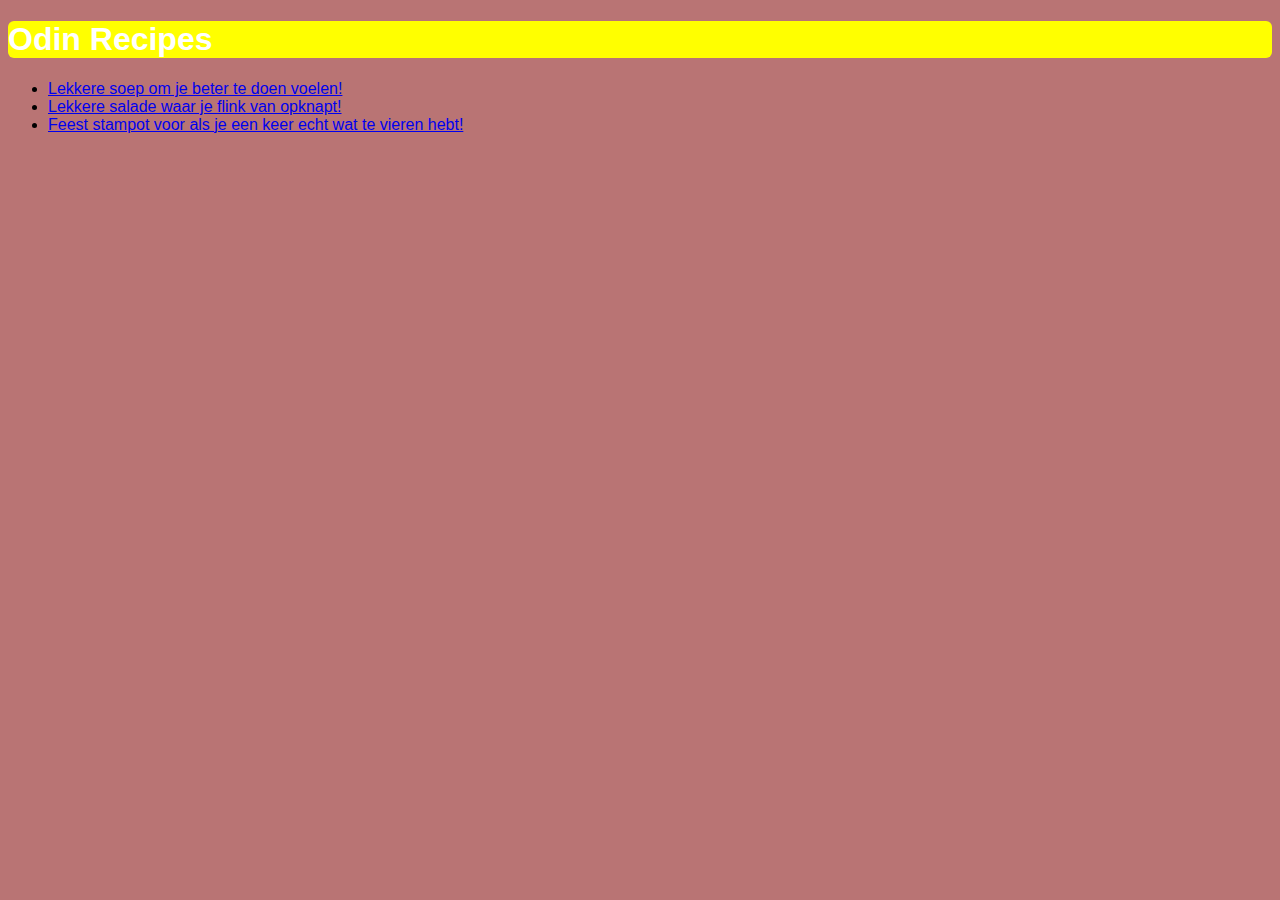
<file: index.html>
<!DOCTYPE html>
<html lang="en">
<head>
    <meta charset="UTF-8">
    <meta http-equiv="X-UA-Compatible" content="IE=edge">
    <meta name="viewport" content="width=device-width, initial-scale=1.0">
    <title>Odin Recipes</title>

    <link rel="stylesheet" href="styles.css">
</head>
<body>
    <h1>Odin Recipes</h1>

    <ul>
        <li><a href="recipes/lekkere-soep-hoor.html">Lekkere soep om je beter te doen voelen!</a></li>
        <li><a href="recipes/aardappelsalade.html">Lekkere salade waar je flink van opknapt!</a></li>
        <li><a href="recipes/te-gekke-stampot.html">Feest stampot voor als je een keer echt wat te vieren hebt!</a></li>
    </ul>
</body>
</html>
</file>
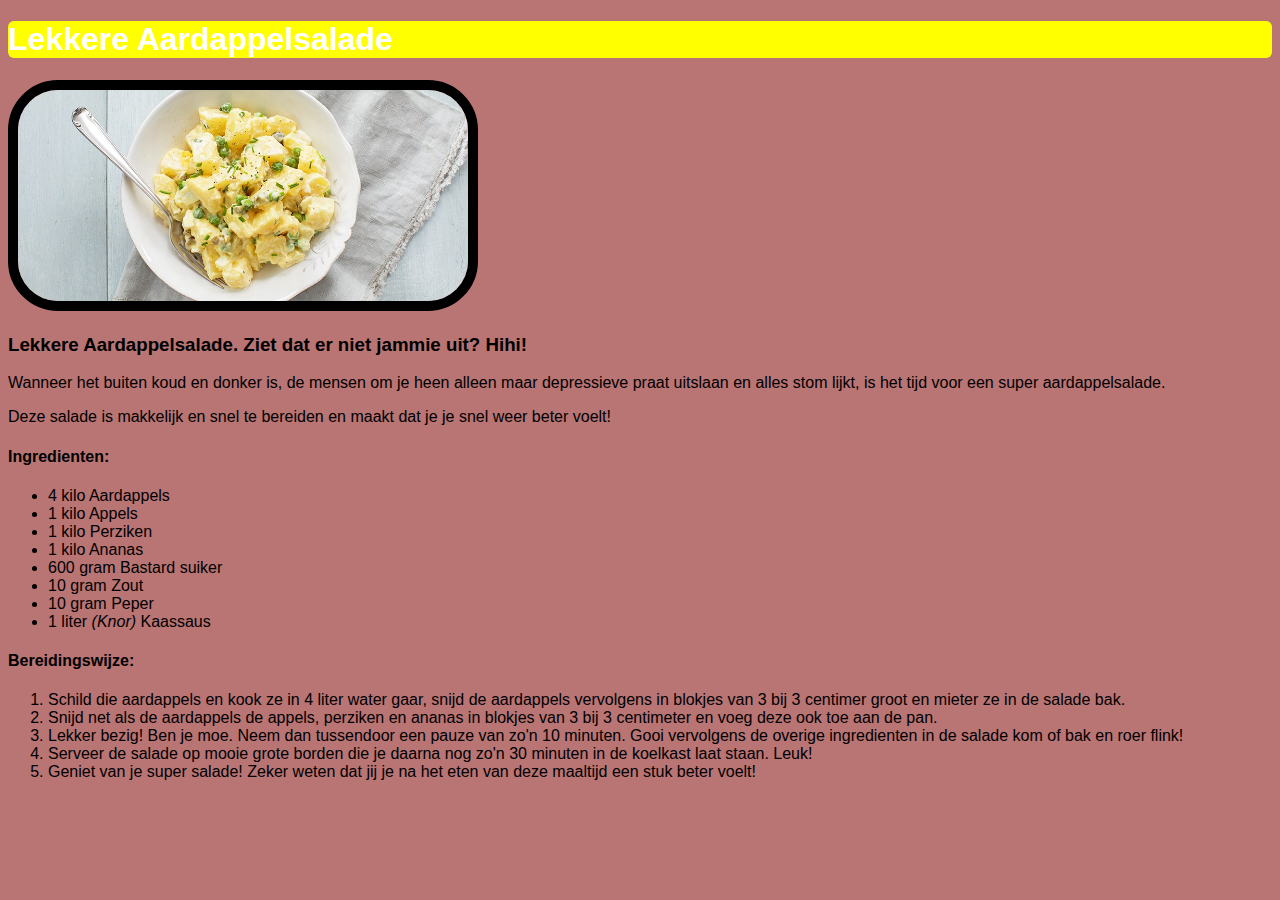
<file: recipes/aardappelsalade.html>
<!DOCTYPE html>
<html lang="en">
<head>
    <meta charset="UTF-8">
    <meta http-equiv="X-UA-Compatible" content="IE=edge">
    <meta name="viewport" content="width=device-width, initial-scale=1.0">
    <title>Lekkere Aardappelsalade</title>

    <link rel="stylesheet" href="../styles.css">
</head>
<body>
    <h1>Lekkere Aardappelsalade</h1>

    <img src="../images/aardappelsalade.jpg" alt="Heerlijk uitziende aardappelsalade.">
    <h3>Lekkere Aardappelsalade. Ziet dat er niet jammie uit? Hihi!</h3>
     <p>Wanneer het buiten koud en donker is, de mensen om je heen alleen maar depressieve praat uitslaan en alles stom lijkt, is het tijd voor een super aardappelsalade.</p>
     <p>Deze salade is makkelijk en snel te bereiden en maakt dat je je snel weer beter voelt!</p>

     <h4>Ingredienten:</h4>
     <ul>
         <li>4 kilo Aardappels</li>
         <li>1 kilo Appels</li>
         <li>1 kilo Perziken</li>
         <li>1 kilo Ananas</li>
         <li>600 gram Bastard suiker</li> 
         <li>10 gram Zout</li> 
         <li>10 gram Peper</li>
         <li>1 liter <em>(Knor)</em> Kaassaus</li>
     </ul>

     <h4>Bereidingswijze:</h4>
     <ol>
         <li>Schild die aardappels en kook ze in 4 liter water gaar, snijd de aardappels vervolgens in blokjes van 3 bij 3 centimer groot en mieter ze in de salade bak.</li>
         <li>Snijd net als de aardappels de appels, perziken en ananas in blokjes van 3 bij 3 centimeter en voeg deze ook toe aan de pan.</li>
         <li>Lekker bezig! Ben je moe. Neem dan tussendoor een pauze van zo'n 10 minuten. Gooi vervolgens de overige ingredienten in de salade kom of bak en roer flink!</li>
         <li>Serveer de salade op mooie grote borden die je daarna nog zo'n 30 minuten in de koelkast laat staan. Leuk!</li>
         <li>Geniet van je super salade! Zeker weten dat jij je na het eten van deze maaltijd een stuk beter voelt!</li>
     </ol>
</body>
</html>
</file>
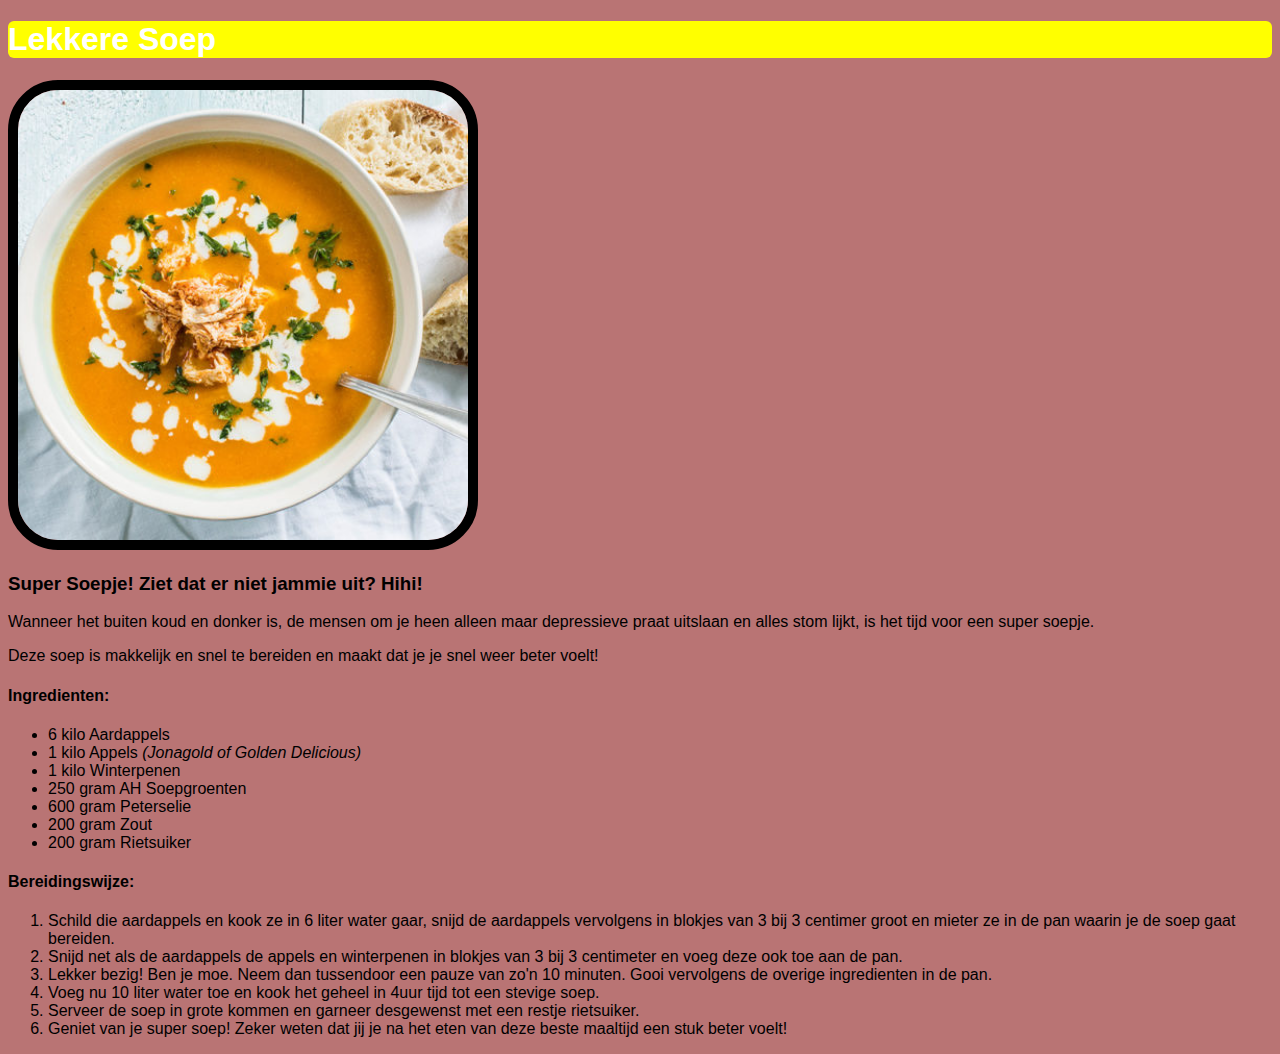
<file: recipes/lekkere-soep-hoor.html>
<!DOCTYPE html>
<html lang="en">
<head>
    <meta charset="UTF-8">
    <meta http-equiv="X-UA-Compatible" content="IE=edge">
    <meta name="viewport" content="width=device-width, initial-scale=1.0">
    <title>Lekkere Soep</title>

    <link rel="stylesheet" href="../styles.css">
</head>
<body>
    <h1>Lekkere Soep</h1>

    <img src="../images/soep.jpg" alt="Heerlijk uitziende maaltijdsoep.">
    <h3>Super Soepje! Ziet dat er niet jammie uit? Hihi!</h3>
     <p>Wanneer het buiten koud en donker is, de mensen om je heen alleen maar depressieve praat uitslaan en alles stom lijkt, is het tijd voor een super soepje.</p>
     <p>Deze soep is makkelijk en snel te bereiden en maakt dat je je snel weer beter voelt!</p>

     <h4>Ingredienten:</h4>
     <ul>
         <li>6 kilo Aardappels</li>
         <li>1 kilo Appels <em>(Jonagold of Golden Delicious)</em></li>
         <li>1 kilo Winterpenen</li>
         <li>250 gram AH Soepgroenten</li>
         <li>600 gram Peterselie</li> 
         <li>200 gram Zout</li> 
         <li>200 gram Rietsuiker</li>
     </ul>

     <h4>Bereidingswijze:</h4>
     <ol>
         <li>Schild die aardappels en kook ze in 6 liter water gaar, snijd de aardappels vervolgens in blokjes van 3 bij 3 centimer groot en mieter ze in de pan waarin je de soep gaat bereiden.</li>
         <li>Snijd net als de aardappels de appels en winterpenen in blokjes van 3 bij 3 centimeter en voeg deze ook toe aan de pan.</li>
         <li>Lekker bezig! Ben je moe. Neem dan tussendoor een pauze van zo'n 10 minuten. Gooi vervolgens de overige ingredienten in de pan.</li>
         <li>Voeg nu 10 liter water toe en kook het geheel in 4uur tijd tot een stevige soep.</li>
         <li>Serveer de soep in grote kommen en garneer desgewenst met een restje rietsuiker.</li>
         <li>Geniet van je super soep! Zeker weten dat jij je na het eten van deze beste maaltijd een stuk beter voelt!</li>
     </ol>
</body>
</html>
</file>
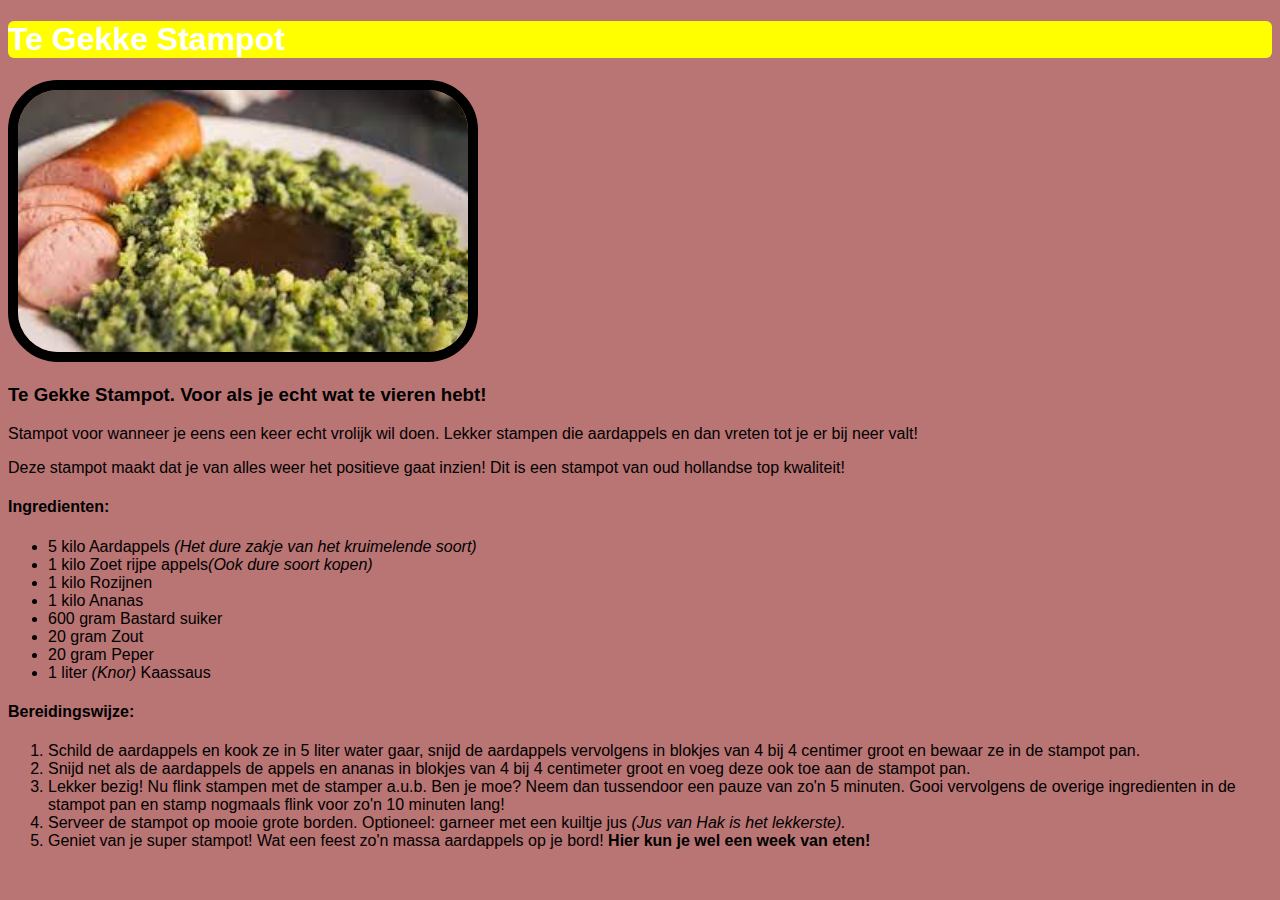
<file: recipes/te-gekke-stampot.html>
<!DOCTYPE html>
<html lang="en">
<head>
    <meta charset="UTF-8">
    <meta http-equiv="X-UA-Compatible" content="IE=edge">
    <meta name="viewport" content="width=device-width, initial-scale=1.0">
    <title>Te Gekke Stampot</title>

    <link rel="stylesheet" href="../styles.css">
</head>
<body>
    <h1>Te Gekke Stampot</h1>

    <img src="../images/stampot.jpeg" alt="Heerlijk uitziende stampot met kuiltje jus en rookworst.">
    <h3>Te Gekke Stampot. Voor als je echt wat te vieren hebt!</h3>
     <p>Stampot voor wanneer je eens een keer echt vrolijk wil doen. Lekker stampen die aardappels en dan vreten tot je er bij neer valt!</p>
     <p>Deze stampot maakt dat je van alles weer het positieve gaat inzien! Dit is een stampot van oud hollandse top kwaliteit!</p>

     <h4>Ingredienten:</h4>
     <ul>
         <li>5 kilo Aardappels <em>(Het dure zakje van het kruimelende soort)</em></li>
         <li>1 kilo Zoet rijpe appels<em>(Ook dure soort kopen)</em></li>
         <li>1 kilo Rozijnen</li>
         <li>1 kilo Ananas</li>
         <li>600 gram Bastard suiker</li> 
         <li>20 gram Zout</li> 
         <li>20 gram Peper</li>
         <li>1 liter <em>(Knor)</em> Kaassaus</li>
     </ul>

     <h4>Bereidingswijze:</h4>
     <ol>
         <li>Schild de aardappels en kook ze in 5 liter water gaar, snijd de aardappels vervolgens in blokjes van 4 bij 4 centimer groot en bewaar ze in de stampot pan.</li>
         <li>Snijd net als de aardappels de appels en ananas in blokjes van 4 bij 4 centimeter groot en voeg deze ook toe aan de stampot pan.</li>
         <li>Lekker bezig! Nu flink stampen met de stamper a.u.b. Ben je moe? Neem dan tussendoor een pauze van zo'n 5 minuten. Gooi vervolgens de overige ingredienten in de stampot pan en stamp nogmaals flink voor zo'n 10 minuten lang!</li>
         <li>Serveer de stampot op mooie grote borden. Optioneel: garneer met een kuiltje jus <em>(Jus van Hak is het lekkerste).</em></li>
         <li>Geniet van je super stampot! Wat een feest zo'n massa aardappels op je bord! <strong>Hier kun je wel een week van eten!</strong></li>
     </ol>
</body>
</html>
</file>
<file: styles.css>
/* styles.css */

* {
    background-color: rgb(185, 116, 116); font-family: Verdana, Geneva, Tahoma, sans-serif;
}

h1 {
    background-color: yellow; color: white; border-radius: 6px;
}

img {
    width: 450px; height: auto; border-radius: 50px; border-width: 10px; border-style: solid;
}
</file>
